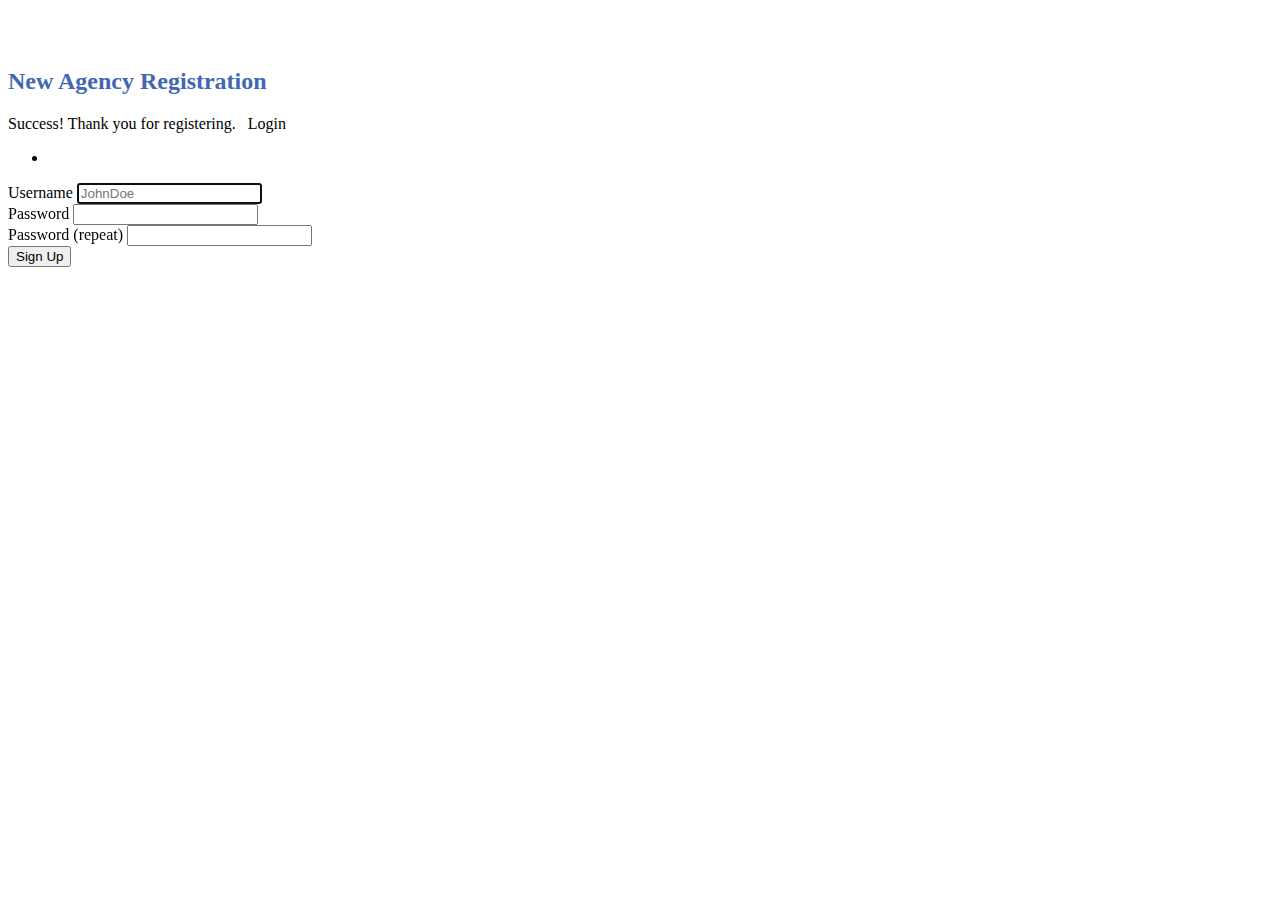
<file: src/main/resources/templates/agency_reg.html>
<!DOCTYPE html>
<html
        lang="en"
        xmlns:th="http://www.thymeleaf.org"
        xmlns:sec="http://www.thymeleaf.org/extras/spring-security"
>
<head th:replace="~{main_layout :: head(title = 'Check')}">
</head>

<body>
<nav style="z-index: 9999;" th:replace="~{main_layout :: nav}"></nav>
<main class="page registration-page">
    <section class="clean-block clean-form dark">
        <div class="container">
            <div class="block-heading" style="padding-top: 40px;">
                <h2 class="text-info" style="color: #4267b2;">
                    New Agency Registration
                </h2>
            </div>

            <!-- Success Registration-->
            <div class="row d-flex justify-content-center" th:if="${success}">
                <div class="col-6 alert alert-success " role="alert">
                    Success! Thank you for registering. &nbsp <a
                        class=""
                        th:href="@{/login}">Login</a>
                </div>
            </div>

            <form
                    class="shadow"
                    method="POST"
                    role="form"
                    th:action="@{/new-agency}"
                    th:if="!${success}"
            >
                <!-- Validation Errors -->
                <div class="row" th:if="${validationErrors}">
                    <div class="col d-flex justify-content-center align-items-center">
                <span class="text-danger align-middle">
                  <ul th:each="error : ${validationErrors}">
                    <li th:text="${error.getDefaultMessage()}"></li>
                  </ul>
                </span>
                    </div>
                </div>



                    <div class="form-group">
                        <label for="username">Username</label>
                        <input
                                class="form-control item"
                                type="text"
                                id="username"
                                placeholder="JohnDoe"
                                name="username"
                                th:field="${user.username}"
                                required
                                autofocus
                        />
                    </div>

                    <div class="form-group">
                        <label for="password">Password</label>
                        <input
                                class="form-control item"
                                type="password"
                                id="password"
                                name="password"
                                th:field="${user.password}"
                                required
                                autofocus
                        />
                    </div>

                    <div class="form-group">
                        <label for="confirmPassword">Password (repeat)</label>
                        <input
                                class="form-control item"
                                type="password"
                                id="confirmPassword"
                                name="confirmPassword"
                                th:field="${user.confirmPassword}"
                                required
                                autofocus
                        />
                    </div>

                    <button class="btn btn-primary btn-block" type="submit">
                        Sign Up
                    </button>
                </form>
            </div>
        </section>
    </main>

</body>

</html>
</file>
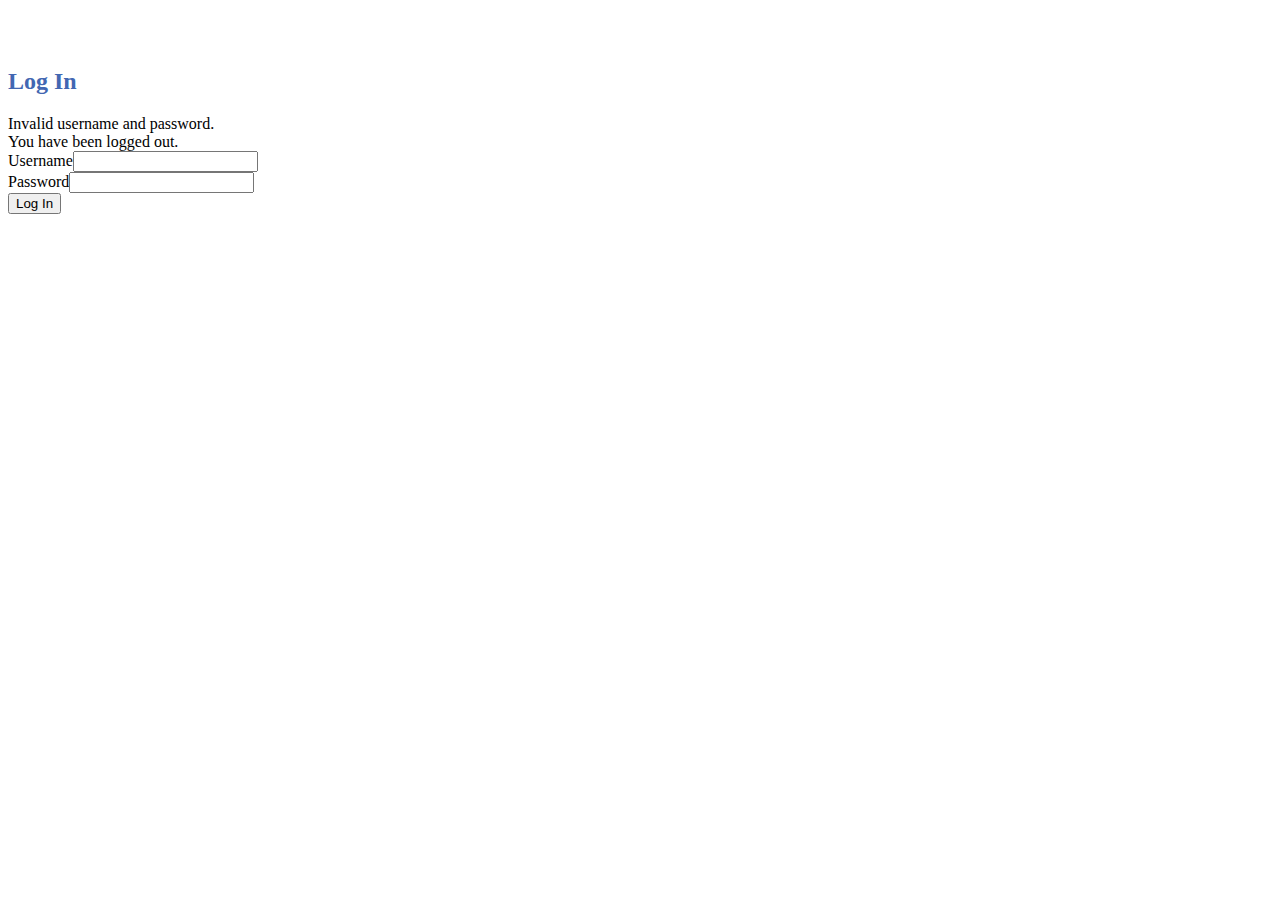
<file: src/main/resources/templates/login.html>
<!DOCTYPE html>
<html
        lang="en"
        xmlns:th="http://www.thymeleaf.org"
        xmlns:sec="http://www.thymeleaf.org/extras/spring-security"
>
<head th:replace="~{main_layout :: head(title = 'Check')}">
</head>

<body>
<nav th:replace="~{main_layout :: nav}"  style="z-index: 9999;"></nav>
    <main class="page login-page">
        <section
                class="clean-block clean-form dark"
                style="background-color: rgb(255,255,255);"
        >
            <div class="container" >
                <div class="block-heading" style="padding-top: 40px;">
                <h2 class="text-info" style="color: #4267b2;">Log In</h2>
            </div>
                <form method="post" class="shadow" th:action="@{/login}">
                    <div class="alert alert-danger" th:if="${param.error != null}">
                        Invalid username and password.
                    </div>
                    <div class="alert alert-success" th:if="${param.logout != null}">
                        You have been logged out.
                    </div>

                    <div class="form-group">
                        <label for="username">Username</label
                        ><input class="form-control item" type="text" id="username" name="username"/>
                    </div>
                    <div class="form-group">
                        <label for="password">Password</label
                        ><input class="form-control" type="password" id="password" name="password"/>
                    </div>
                    <button class="btn btn-primary btn-block" type="submit">
                        Log In
                    </button>
                </form>
            </div>
        </section>
    </main>

</body>

</html>
</file>
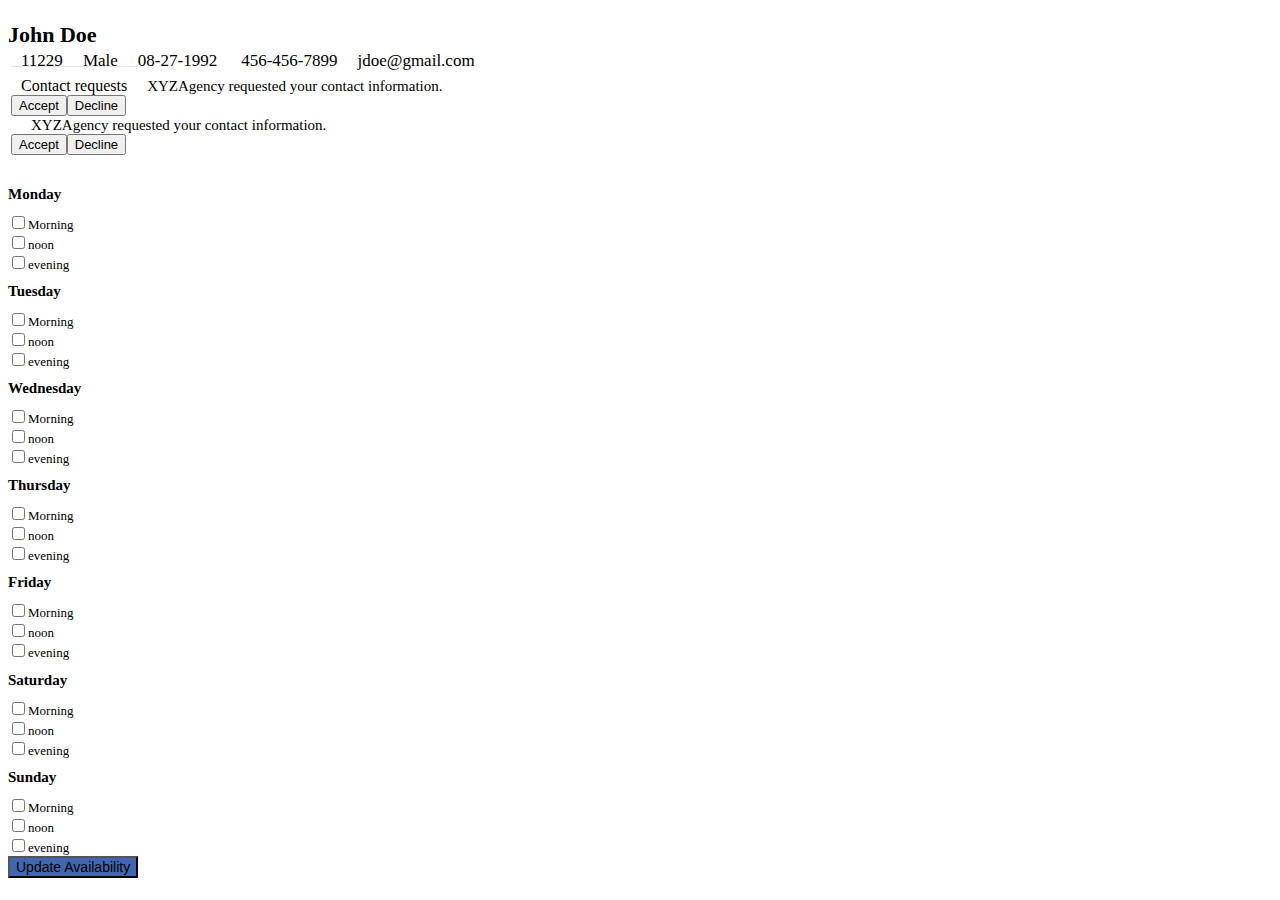
<file: src/main/resources/templates/profile.html>
<!DOCTYPE html>
<html
        lang="en"
        xmlns:th="http://www.thymeleaf.org"
        xmlns:sec="http://www.thymeleaf.org/extras/spring-security"
>
<head th:replace="~{main_layout :: head(title = 'Check')}">
</head>

<body>
<nav th:replace="~{main_layout :: nav}"  style="z-index: 9999;"></nav>

<main class="page payment-page">
  <section class="clean-block payment-form dark">
    <div class="container">
      <div class="products">
        <h3 class="title" style="font-size: 22px;margin-bottom: 0;">John Doe</h3>
        <div class="total" style="border-top: none;padding: 3px;"><span class="text-secondary d-block" style="font-weight: 500;font-size: 17px;padding: 10px;">11229</span><span class="d-block" style="font-weight: 500;font-size: 17px;padding: 10px;">Male</span><span class="d-block" style="font-weight: 500;font-size: 17px;padding: 10px;">08-27-1992</span>
          <span
                  class="d-block" style="font-weight: 500;font-size: 17px;padding: 10px;">456-456-7899</span><span class="d-block" style="font-weight: 500;font-size: 17px;padding: 10px;">jdoe@gmail.com</span></div>
        <div class="total" style="border-top: none;padding: 3px;"><span class="text-center text-secondary d-block" style="font-weight: 500;font-size: 16px;padding: 10px;border-top: 1px solid rgba(0,0,0,.1);">Contact requests</span><span class="text-muted d-block" style="font-weight: 500;font-size: 15px;padding: 10px;"><span class="text-info">XYZAgency</span> requested
                    your contact information.
                    <div role="group" class="btn-group btn-group-sm"><button class="btn btn-success" type="submit" style="font-size: 13px;">Accept</button><button class="btn btn-danger" type="submit" style="font-size: 13px;">Decline</button></div>
                    </span><span class="text-muted d-block" style="font-weight: 500;font-size: 15px;padding: 10px;"><span class="text-info">XYZAgency</span> requested your contact information.
                    <div class="btn-group btn-group-sm" role="group"><button class="btn btn-success" type="submit" style="font-size: 13px;">Accept</button><button class="btn btn-danger" type="submit" style="font-size: 13px;">Decline</button></div>
                    </span>
        </div>
      </div>
      <form style="width: 100%;max-width: 100%;">
        <div class="card-details">
          <div class="form-row">
            <div class="col">
              <h1 style="font-size: 15px;font-weight: 600;">Monday</h1>
              <div class="custom-control custom-checkbox"><input type="checkbox" class="custom-control-input" id="formCheck-1" /><label class="custom-control-label" for="formCheck-1" style="font-size: 13px;font-weight: 500;padding-top: 3px;">Morning</label></div>
              <div class="custom-control custom-checkbox"><input type="checkbox" class="custom-control-input" id="formCheck-1" /><label class="custom-control-label" for="formCheck-1" style="font-size: 13px;font-weight: 500;padding-top: 3px;">noon</label></div>
              <div class="custom-control custom-checkbox"><input type="checkbox" class="custom-control-input" id="formCheck-1" /><label class="custom-control-label" for="formCheck-1" style="font-size: 13px;font-weight: 500;padding-top: 3px;">evening</label></div>
            </div>
            <div class="col">
              <h1 style="font-size: 15px;font-weight: 600;">Tuesday</h1>
              <div class="custom-control custom-checkbox"><input type="checkbox" class="custom-control-input" id="formCheck-1" /><label class="custom-control-label" for="formCheck-1" style="font-size: 13px;font-weight: 500;padding-top: 3px;">Morning</label></div>
              <div class="custom-control custom-checkbox"><input type="checkbox" class="custom-control-input" id="formCheck-1" /><label class="custom-control-label" for="formCheck-1" style="font-size: 13px;font-weight: 500;padding-top: 3px;">noon</label></div>
              <div class="custom-control custom-checkbox"><input type="checkbox" class="custom-control-input" id="formCheck-1" /><label class="custom-control-label" for="formCheck-1" style="font-size: 13px;font-weight: 500;padding-top: 3px;">evening</label></div>
            </div>
            <div class="col">
              <h1 style="font-size: 15px;font-weight: 600;">Wednesday</h1>
              <div class="custom-control custom-checkbox"><input type="checkbox" class="custom-control-input" id="formCheck-1" /><label class="custom-control-label" for="formCheck-1" style="font-size: 13px;font-weight: 500;padding-top: 3px;">Morning</label></div>
              <div class="custom-control custom-checkbox"><input type="checkbox" class="custom-control-input" id="formCheck-1" /><label class="custom-control-label" for="formCheck-1" style="font-size: 13px;font-weight: 500;padding-top: 3px;">noon</label></div>
              <div class="custom-control custom-checkbox"><input type="checkbox" class="custom-control-input" id="formCheck-1" /><label class="custom-control-label" for="formCheck-1" style="font-size: 13px;font-weight: 500;padding-top: 3px;">evening</label></div>
            </div>
            <div class="col">
              <h1 style="font-size: 15px;font-weight: 600;">Thursday</h1>
              <div class="custom-control custom-checkbox"><input type="checkbox" class="custom-control-input" id="formCheck-1" /><label class="custom-control-label" for="formCheck-1" style="font-size: 13px;font-weight: 500;padding-top: 3px;">Morning</label></div>
              <div class="custom-control custom-checkbox"><input type="checkbox" class="custom-control-input" id="formCheck-1" /><label class="custom-control-label" for="formCheck-1" style="font-size: 13px;font-weight: 500;padding-top: 3px;">noon</label></div>
              <div class="custom-control custom-checkbox"><input type="checkbox" class="custom-control-input" id="formCheck-1" /><label class="custom-control-label" for="formCheck-1" style="font-size: 13px;font-weight: 500;padding-top: 3px;">evening</label></div>
            </div>
            <div class="col">
              <h1 style="font-size: 15px;font-weight: 600;">Friday</h1>
              <div class="custom-control custom-checkbox"><input type="checkbox" class="custom-control-input" id="formCheck-1" /><label class="custom-control-label" for="formCheck-1" style="font-size: 13px;font-weight: 500;padding-top: 3px;">Morning</label></div>
              <div class="custom-control custom-checkbox"><input type="checkbox" class="custom-control-input" id="formCheck-1" /><label class="custom-control-label" for="formCheck-1" style="font-size: 13px;font-weight: 500;padding-top: 3px;">noon</label></div>
              <div class="custom-control custom-checkbox"><input type="checkbox" class="custom-control-input" id="formCheck-1" /><label class="custom-control-label" for="formCheck-1" style="font-size: 13px;font-weight: 500;padding-top: 3px;">evening</label></div>
            </div>
            <div class="col">
              <h1 style="font-size: 15px;font-weight: 600;">Saturday</h1>
              <div class="custom-control custom-checkbox"><input type="checkbox" class="custom-control-input" id="formCheck-1" /><label class="custom-control-label" for="formCheck-1" style="font-size: 13px;font-weight: 500;padding-top: 3px;">Morning</label></div>
              <div class="custom-control custom-checkbox"><input type="checkbox" class="custom-control-input" id="formCheck-1" /><label class="custom-control-label" for="formCheck-1" style="font-size: 13px;font-weight: 500;padding-top: 3px;">noon</label></div>
              <div class="custom-control custom-checkbox"><input type="checkbox" class="custom-control-input" id="formCheck-1" /><label class="custom-control-label" for="formCheck-1" style="font-size: 13px;font-weight: 500;padding-top: 3px;">evening</label></div>
            </div>
            <div class="col">
              <h1 style="font-size: 15px;font-weight: 600;">Sunday</h1>
              <div class="custom-control custom-checkbox"><input type="checkbox" class="custom-control-input" id="formCheck-1" /><label class="custom-control-label" for="formCheck-1" style="font-size: 13px;font-weight: 500;padding-top: 3px;">Morning</label></div>
              <div class="custom-control custom-checkbox"><input type="checkbox" class="custom-control-input" id="formCheck-1" /><label class="custom-control-label" for="formCheck-1" style="font-size: 13px;font-weight: 500;padding-top: 3px;">noon</label></div>
              <div class="custom-control custom-checkbox"><input type="checkbox" class="custom-control-input" id="formCheck-1" /><label class="custom-control-label" for="formCheck-1" style="font-size: 13px;font-weight: 500;padding-top: 3px;">evening</label></div>
            </div>
            <div class="col-sm-12"><button class="btn btn-primary btn-block btn-sm" type="submit" style="font-size: 14px;font-weight: 500;background-color: #4267b2;">Update Availability</button></div>
          </div>
        </div>
      </form>
    </div>
  </section>
</main>
<!--<main class="page">-->
<!--  <section class="clean-block features">-->
<!--    <div class="container">-->
<!--      <div class="block-heading"></div>-->
<!--      <div class="content">-->
<!--        <div class="row no-gutters">-->
<!--          <div class="col-md-12 col-lg-6 d-flex justify-content-center">-->
<!--            <div class="table-responsive">-->
<!--              <table class="table">-->
<!--                <thead>-->
<!--                <tr></tr>-->
<!--                </thead>-->
<!--                <tbody>-->
<!--                <tr>-->
<!--                  <td class="text-uppercase" th:text="|${profile.getFirst()} ${profile.getLast()}|" style="font-size: 28px;color: #4267b2;">John Doe</td>-->
<!--                </tr>-->
<!--                <tr>-->
<!--                  <td class="agent-profile">-->
<!--                    <i class="la la-map-marker" style="margin-right: 10px;"></i>-->
<!--                    <span th:text="${profile.getZip()}">Zip</span>-->
<!--                  </td>-->
<!--                </tr>-->
<!--                <tr>-->
<!--                  <td class="agent-profile">-->
<!--                    <i class="la la-phone" style="margin-right: 10px;"></i>-->
<!--                    <span th:text="${profile.getPhone()}">Phone</span>-->
<!--                  </td>-->
<!--                </tr>-->
<!--                <tr>-->
<!--                  <td class="agent-profile">-->
<!--                    <i class="la la-birthday-cake" style="margin-right: 10px;"></i>-->
<!--                    <span th:text="${profile.getDob()}">Date Of Birth</span>-->
<!--                  </td>-->
<!--                </tr>-->
<!--                <tr>-->
<!--                  <td class="agent-profile">-->
<!--                    <i class="la la-transgender" style="margin-right: 10px;"></i>-->
<!--                    <span th:text="${profile.getGender()}">Gender</span>-->
<!--                  </td>-->
<!--                </tr>-->
<!--                <tr>-->
<!--                  <td class="agent-profile">-->
<!--                    <i class="la la-language" style="margin-right: 10px;"></i>-->
<!--                    <span th:text="${profile.getLanguage()}">Language</span>-->
<!--                    <span th:if="${profile.getEnglish()}">, English</span>-->
<!--                  </td>-->
<!--                </tr>-->
<!--                </tbody>-->
<!--              </table>-->
<!--            </div>-->
<!--          </div>-->

<!--          <div class="col-md-12 col-lg-6 d-flex justify-content-center">-->

<!--            &lt;!&ndash; Schedule &ndash;&gt;-->
<!--            <div th:object="${schedule}">-->
<!--              <div th:each="sch, itemStat : *{scheduleList}">-->

<!--                <h1 class="display-4 text-center day-heading" th:text="*{scheduleList[__${itemStat.index}__].day}" >Tuesday</h1>-->
<!--                <input type="hidden" th:field="*{scheduleList[__${itemStat.index}__].day}" th:value="*{scheduleList[__${itemStat.index}__].day}"/>-->
<!--                <div class="form-group d-flex justify-content-center" style="margin-bottom: 20px;" >-->

<!--                  <div class="custom-control custom-checkbox" style="margin-right: 10px;">-->
<!--                    <input type="checkbox" class="custom-control-input"-->
<!--                           th:field="*{scheduleList[__${itemStat.index}__].morning}" value="1"-->
<!--                           th:id="|${sch.day}-morning|" />-->
<!--                    <label class="custom-control-label" th:for="|${sch.day}-morning|">Morning</label>-->
<!--                  </div>-->

<!--                  <div class="custom-control custom-checkbox" style="margin-right: 10px;">-->
<!--                    <input type="checkbox" class="custom-control-input"-->
<!--                           th:field="*{scheduleList[__${itemStat.index}__].afternoon}" value="1"-->
<!--                           th:id="|${sch.day}-afternoon|" />-->
<!--                    <label class="custom-control-label" th:for="|${sch.day}-afternoon|">Afternoon</label>-->
<!--                  </div>-->

<!--                  <div class="custom-control custom-checkbox" style="margin-right: 10px;">-->
<!--                    <input type="checkbox" class="custom-control-input"-->
<!--                           th:field="*{scheduleList[__${itemStat.index}__].evening}" value="1"-->
<!--                           th:id="|${sch.day}-evening|" />-->
<!--                    <label class="custom-control-label" th:for="|${sch.day}-evening|">Evening</label>-->
<!--                  </div>-->

<!--                </div>-->

<!--              </div>-->
<!--            </div>-->

<!--          </div>-->
<!--        </div>-->
<!--      </div>-->
<!--    </div>-->


<!--  </section>-->
<!--</main>-->

</body>
</html>
</file>
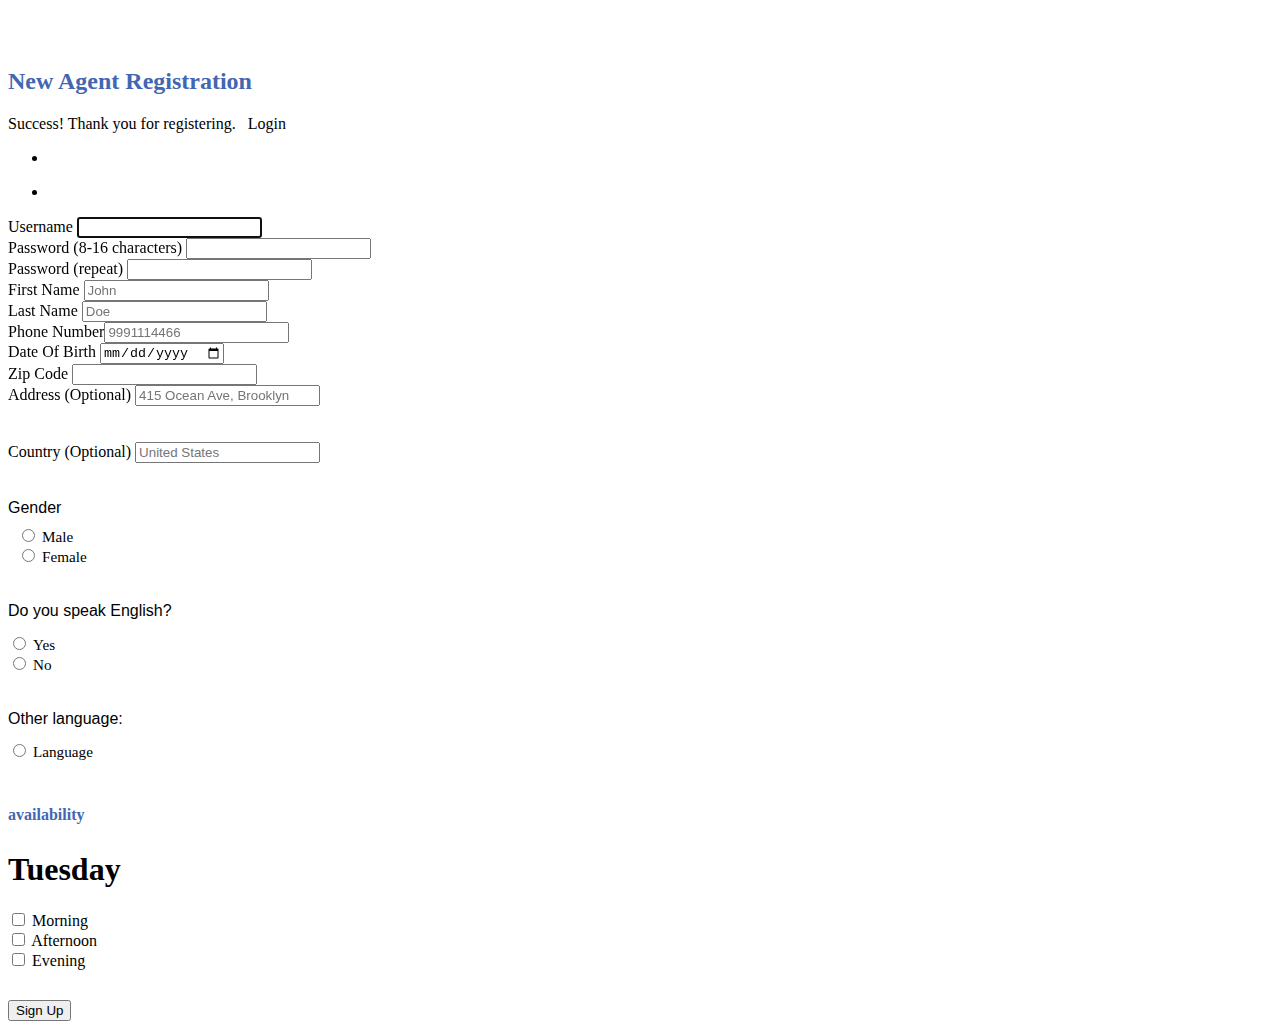
<file: src/main/resources/templates/profile_reg.html>
<!DOCTYPE html>
<html lang="en" xmlns:th="http://www.thymeleaf.org">
  <head th:replace="~{main_layout :: head(title = 'Check')}"> </head>

  <body>
    <nav style="z-index: 9999;" th:replace="~{main_layout :: nav}"></nav>
    <main class="page registration-page">
      <section class="clean-block clean-form dark">
        <div class="container">
          <div class="block-heading" style="padding-top: 40px;">
            <h2 class="text-info" style="color: #4267b2;">
              New Agent Registration
            </h2>
          </div>

          <!-- Success Registration-->
          <div class="row d-flex justify-content-center" th:if="${success}">
            <div class="col-6 alert alert-success " role="alert">
              Success! Thank you for registering. &nbsp <a
                    class=""
                    th:href="@{/login}">Login</a>
            </div>
          </div>

          <form
            class="shadow"
            method="POST"
            role="form"
            th:action="@{/new-agent}"
            th:if="!${success}"
          >
            <!-- Validation Errors -->
            <div class="row" th:if="${validationErrors}">
              <div class="col d-flex justify-content-center align-items-center">
                <span class="text-danger align-middle">
                  <ul th:each="error : ${validationErrors}">
                    <li th:text="${error.getDefaultMessage()}"></li>
                  </ul>
                </span>
              </div>
            </div>
            <div class="row" th:if="${validationErrorsUser}">
              <div class="col d-flex justify-content-center align-items-center">
                <span class="text-danger align-middle">
                  <ul th:each="error : ${validationErrorsUser}">
                    <li th:text="${error.getDefaultMessage()}"></li>
                  </ul>
                </span>
              </div>
            </div>

            <!-- Fields -->

            <!-- Username -->
            <div class="form-group">
              <label for="username">Username</label>
              <input
                class="form-control item"
                id="username"
                name="username"
                type="text"
                th:value="${user.username}"
                required
                autofocus
              />
            </div>

            <!-- Password -->
            <div class="form-group">
              <label for="password">Password (8-16 characters)</label>
              <input
                class="form-control item"
                type="password"
                id="password"
                name="password"
                maxlength="16"
                minlength="8"
                th:value="${user.password}"
                required
              />
            </div>

            <div class="form-group">
              <label for="confirmPassword">Password (repeat)</label>
              <input
                class="form-control item"
                type="password"
                id="confirmPassword"
                name="confirmPassword"
                th:value="${user.confirmPassword}"
                required
              />
            </div>

            <!-- First Name -->
            <div class="form-group">
              <label for="first">First Name</label>
              <input
                class="form-control item"
                id="first"
                name="first"
                type="text"
                maxlength="20"
                placeholder="John"
                th:value="${profile.first}"
                required
              />
            </div>

            <!-- Last Name -->
            <div class="form-group">
              <label for="last">Last Name</label>
              <input
                      class="form-control item"
                      id="last"
                      name="last"
                      type="text"
                      maxlength="20"
                      placeholder="Doe"
                      th:value="${profile.last}"
                      required
              />
            </div>

            <!-- Phone -->
            <div class="form-group">
              <label for="phone">Phone Number</label
              ><input pattern="[0-9]{10}"
                class="form-control item"
                id="phone"
                name="phone"
                type="tel"
                minlength="10" maxlength="10"
                placeholder="9991114466"
                th:value="${profile.phone}"
                required
              />
            </div>

            <!-- DOB -->
            <div class="form-group">
              <label for="dob">Date Of Birth</label>
              <input id="dob" name="dob" class="form-control" type="date" th:field="${profile.dob}"/>
            </div>


            <!-- Zip Code -->
            <div class="form-group">
              <label for="zip">Zip Code</label>
              <input
                      class="form-control item"
                      id="zip"
                      name="zip"
                      type="number"
                      th:value="${profile.last}"
                      required
              />
            </div>

            <!-- Address -->
            <div class="form-group">
              <label for="address">Address (Optional)</label>
              <input
                      class="form-control item"
                      id="address"
                      name="address"
                      type="text"
                      maxlength="30"
                      placeholder="415 Ocean Ave, Brooklyn"
                      th:value="${profile.address}"
                       style="margin-bottom: 4vh;"
              />
            </div>

            <!-- Country -->
            <div class="form-group">
              <label for="address"> Country (Optional)</label>
              <input
                      class="form-control item"
                      id="country"
                      name="address"
                      type="text"
                      maxlength="30"
                      placeholder="United States"
                      th:value="${profile.ethnicity}"
                      style="margin-bottom: 4vh;"
              />
            </div>

            <!-- Gender -->
            <span class="col-12" style="font-family: Montserrat, sans-serif; font-size: 1rem; padding-left: 0px;">Gender</span>
            <div class="form-group d-flex justify-content-center" style="margin: 1vh; margin-bottom: 4vh;">
              <div class="custom-control custom-control-inline custom-radio col-6">
                <input class="custom-control-input" type="radio" th:field="*{profile.gender}" value="Male" id="male">
                <label class="custom-control-label" for="male" style="font-size: 0.95rem;">Male</label>
              </div>
              <div class="custom-control custom-control-inline custom-radio col-6">
                <input class="custom-control-input" type="radio" th:field="*{profile.gender}" value="Female" id="female">
                <label class="custom-control-label" for="female" style="font-size: 0.95rem;">Female</label>
              </div>
            </div>

            <!-- English -->
            <span class="col-12" style="font-family: Montserrat, sans-serif; font-size: 1rem; padding-left: 0px;">Do you speak English?</span>
            <div class="form-group d-flex justify-content-center" style="margin-top: 1.5vh; margin-bottom: 4vh;">
              <div class="custom-control custom-control-inline custom-radio col-6">
                <input class="custom-control-input" type="radio" th:field="*{profile.english}" value="1" id="english">
                <label class="custom-control-label" for="english" style="font-size: 0.95rem;">Yes</label>
              </div>
              <div class="custom-control custom-control-inline custom-radio col-6">
                <input class="custom-control-input" type="radio" th:field="*{profile.english}" value="0" id="no-english">
                <label class="custom-control-label" for="no-english" style="font-size: 0.95rem;">No</label>
              </div>
            </div>


            <!-- Other Language -->
            <span class="col-12" style="font-family: Montserrat, sans-serif; font-size: 1rem; padding-left: 0px; margin-top: 5vh;">Other language: </span>
            <div class="form-group d-flex justify-content-center row" style="margin-top: 1.5vh; margin-bottom: 2vh;">

              <div class="custom-control custom-control-inline custom-radio col-5" th:each="lang : ${languages}">
                <input class="custom-control-input" type="radio" th:field="${profile.language}" th:value="${lang}" th:id="${lang}">
                <label class="text-capitalize custom-control-label" th:for="${lang}" th:text="${lang}" style="font-size: 0.95rem;">Language</label>
              </div>

            </div>


            <!--
            As you know, input component has an attribute, checked to whether mark the checkbox as enabled by default or not.
            -->
            <!-- New Format -->
            <h4 class="text-uppercase d-flex justify-content-center" style="color: #4267b2; margin-top: 5vh; margin-bottom: 3vh;">availability<br /></h4>

            <div th:object="${schedule}">
              <div th:each="sch, itemStat : *{scheduleList}">

                <h1 class="display-4 text-center day-heading" th:text="*{scheduleList[__${itemStat.index}__].day}" >Tuesday</h1>
                <input type="hidden" th:field="*{scheduleList[__${itemStat.index}__].day}" th:value="*{scheduleList[__${itemStat.index}__].day}"/>
                <div class="form-group d-flex justify-content-center" style="margin-bottom: 20px;" >

                  <div class="custom-control custom-checkbox" style="margin-right: 10px;">
                  <input type="checkbox" class="custom-control-input"
                         th:field="*{scheduleList[__${itemStat.index}__].morning}" value="1"
                         th:id="|${sch.day}-morning|" />
                  <label class="custom-control-label" th:for="|${sch.day}-morning|">Morning</label>
                  </div>

                  <div class="custom-control custom-checkbox" style="margin-right: 10px;">
                    <input type="checkbox" class="custom-control-input"
                           th:field="*{scheduleList[__${itemStat.index}__].afternoon}" value="1"
                           th:id="|${sch.day}-afternoon|" />
                    <label class="custom-control-label" th:for="|${sch.day}-afternoon|">Afternoon</label>
                  </div>

                  <div class="custom-control custom-checkbox" style="margin-right: 10px;">
                    <input type="checkbox" class="custom-control-input"
                           th:field="*{scheduleList[__${itemStat.index}__].evening}" value="1"
                           th:id="|${sch.day}-evening|" />
                    <label class="custom-control-label" th:for="|${sch.day}-evening|">Evening</label>
                  </div>

                </div>

              </div>
            </div>

            <button class="btn btn-primary btn-block" style="margin-top: 10px;" type="submit">
              Sign Up
            </button>
          </form>
        </div>
      </section>
    </main>
  </body>
</html>
</file>
